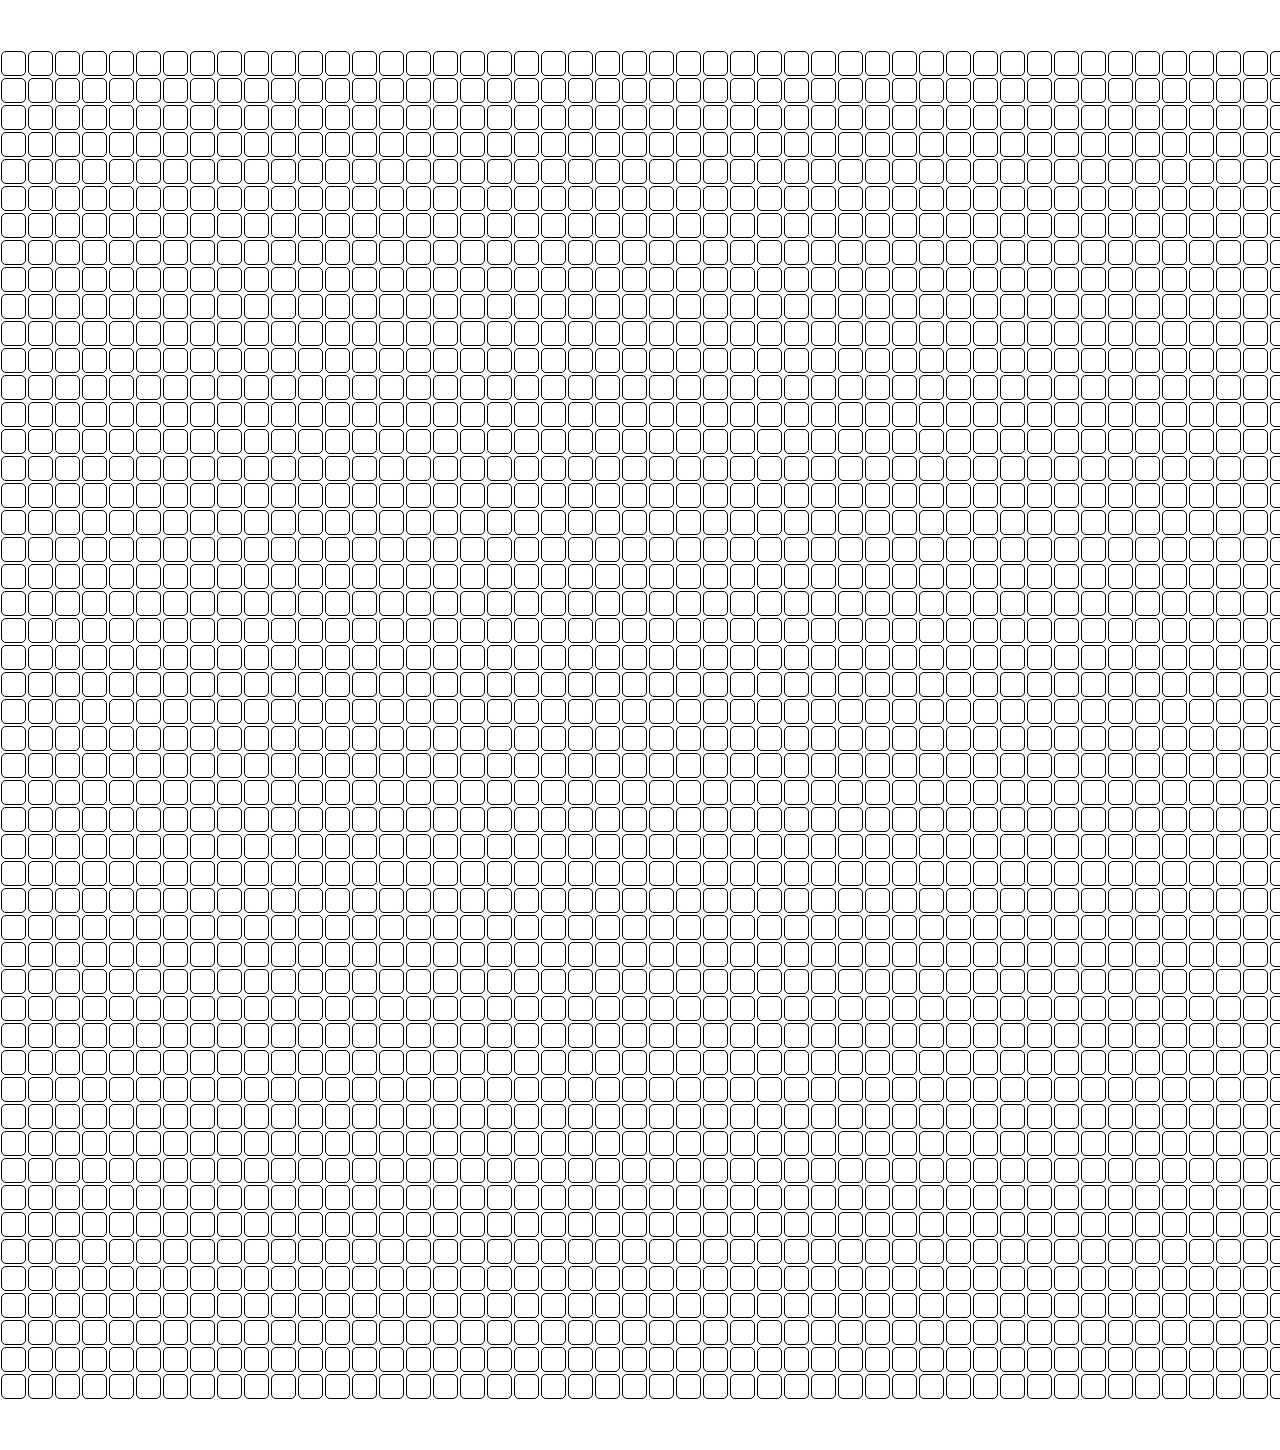
<file: docs/index.html>
<!DOCTYPE html>
<html lang="en">
	<head>
		<meta charset="UTF-8" />
		<meta http-equiv="X-UA-Compatible" content="IE=edge" />
		<meta name="viewport" content="width=device-width, initial-scale=1.0" />
		<title>Test task - Level.Works</title>
		<link rel="stylesheet" href="styles/main.css" />
	</head>
	<body>
		<style id="styles"></style>
		<div class="grid">
			<!-- Grid is generated by script below -->
		</div>
		<script src="./engine/config.js"></script>
		<script src="./engine/entities.js"></script>
		<script src="./engine/utils.js"></script>
		<script src="./engine/grid.js"></script>
		<script src="./engine/main.js"></script>
	</body>
</html>
</file>
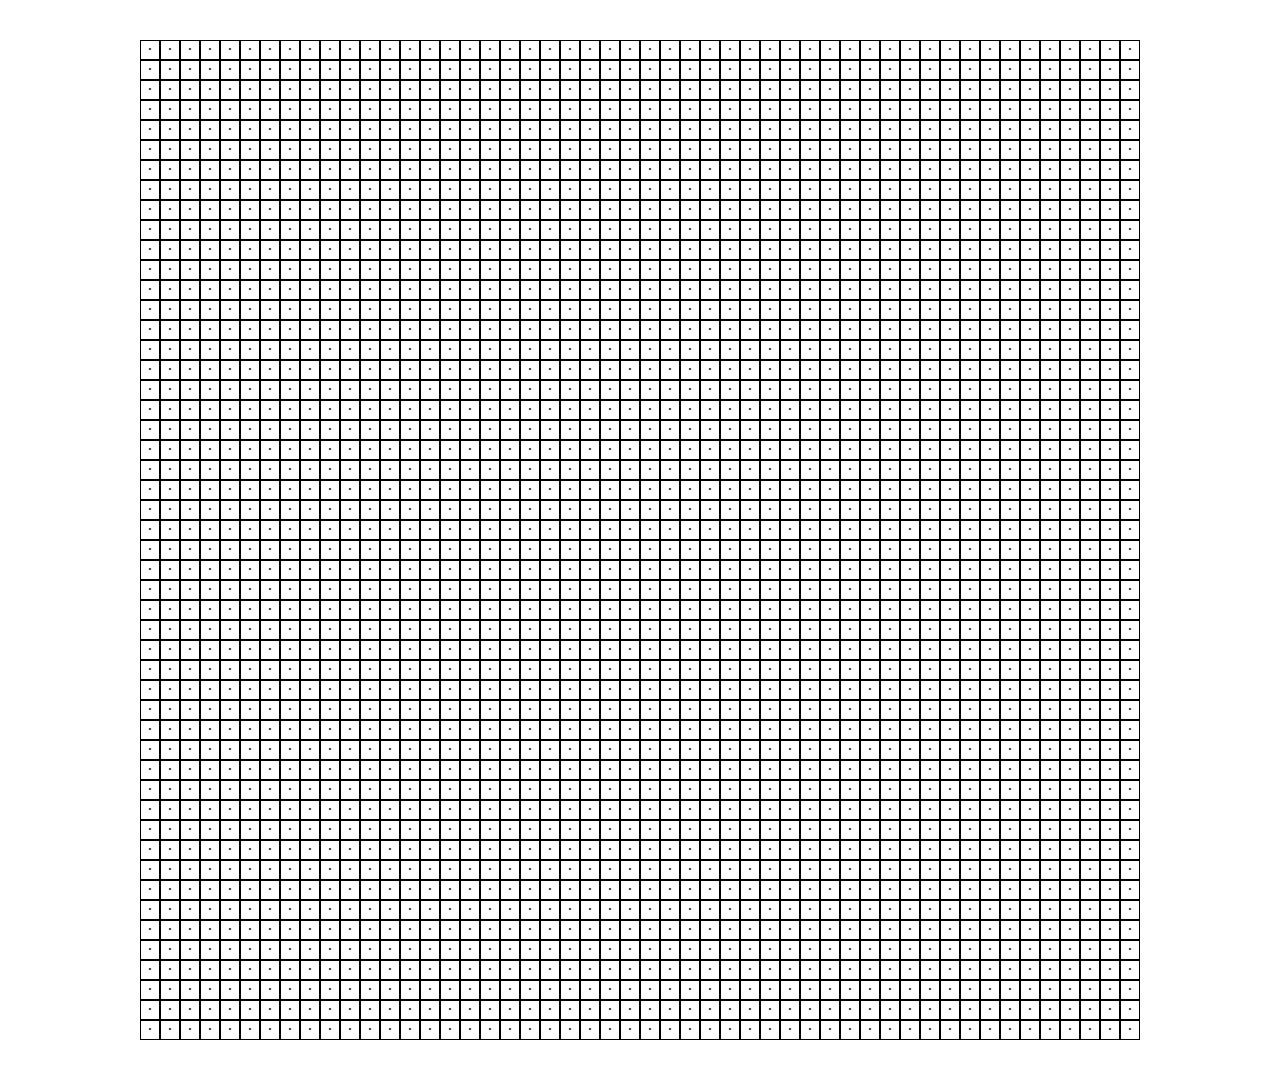
<file: src/index.html>
<!DOCTYPE html>
<html lang="en">
	<head>
		<meta charset="UTF-8" />
		<meta http-equiv="X-UA-Compatible" content="IE=edge" />
		<meta name="viewport" content="width=device-width, initial-scale=1.0" />
		<title>Test task - Level.Works</title>
		<link rel="stylesheet" href="styles/main.css" />
	</head>
	<body>
		<div class="grid">
			<!-- Grid is generated by script below -->
		</div>
		<script src="./engine/fibonacci.js"></script>
		<script src="./engine/utils.js"></script>
		<script src="./engine/grid.js"></script>
		<script src="./engine/main.js"></script>
	</body>
</html>
</file>
<file: docs/styles/main.css>
* {
	margin: 0;
	padding: 0;
	box-sizing: border-box;
}

html,
body {
	min-height: 100%;
	padding: 25px;
}

html {
	display: flex;
	justify-content: center;
}

body {
	min-width: 60%;
}

.grid {
	min-width: 100%;
	min-height: 100%;
	display: flex;
	justify-content: center;
	align-items: stretch;
	flex-direction: column;
	user-select: none;
	cursor: pointer;
}

.row {
	width: 100%;
	min-width: calc(25px * 50);
	height: calc(100% / 50);
	min-height: 25px;
	display: flex;
	justify-content: center;
	align-items: center;
}

.cell {
	width: calc(100% / 50);
	min-width: 25px;
	height: 100%;
	min-height: 25px;
	border: 1px solid black;
	display: flex;
	justify-content: center;
	align-items: center;
	border-radius: 5px;
	margin: 1px;
}
</file>
<file: src/styles/main.css>
* {
	margin: 0;
	padding: 0;
	box-sizing: border-box;
}

html,
body {
	min-height: 100%;
    padding: 20px;
}

html {
	display: flex;
	justify-content: center;
}

body {
	min-width: 60%;
}

.grid {
	min-width: 100%;
	min-height: 100%;
	display: flex;
	justify-content: center;
	align-items: stretch;
    flex-direction: column;
    user-select: none;
}

.row {
	width: 100%;
    min-width: calc(20px * 50);
	height: calc(100% / 50);
    min-height: 20px;
	display: flex;
	justify-content: center;
	align-items: center;
}

.cell {
	width: calc(100% / 50);
    min-width: 20px;
	height: 100%;
    min-height: 20px;
	border: 1px solid black;
	display: flex;
	justify-content: center;
	align-items: center;
    cursor: pointer;
}
</file>
